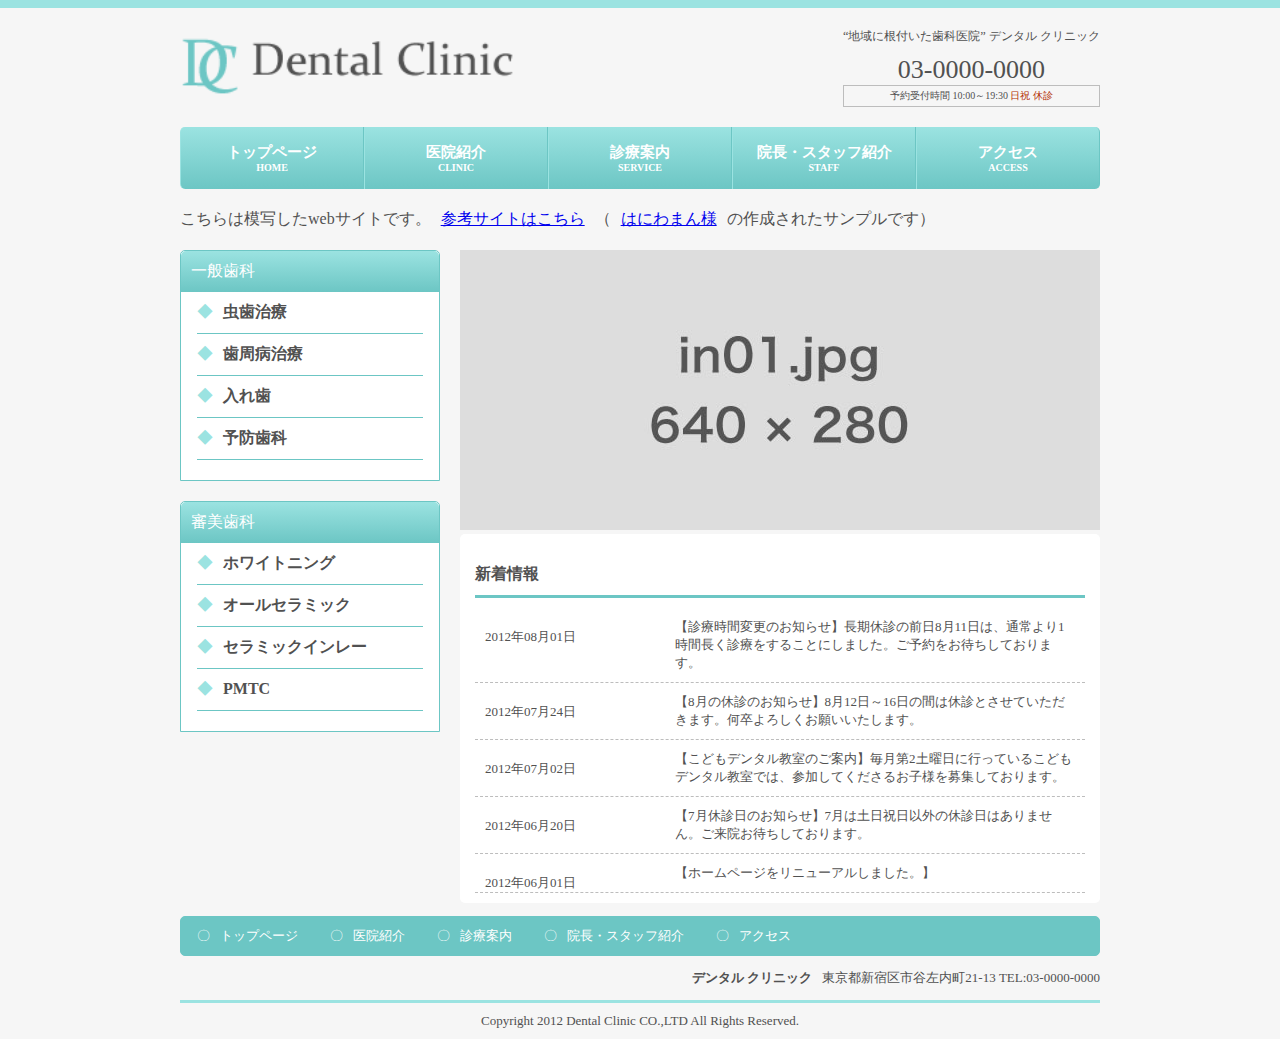
<file: index.html>
<!DOCTYPE html>
<html lang="ja">
  <head>
    <meta charset="utf-8" />
    <meta name="viewport" content="width=device-width,initial-scale=1">
    <title>Dental Clinc</title>
    <link rel="stylesheet" href="css/styles.css">
    <link href="https://use.fontawesome.com/releases/v5.6.1/css/all.css" rel="stylesheet">
  
  </head>
  <body>

  <div class="container">
    
    <header>
      <div id="header-top">

        <div class="header-left"> <a href="index.html"><img src= "img/siteTitle.png"></a></div>

        <div class= "header-right">
            <p class="sub-title">“地域に根付いた歯科医院” デンタル クリニック</p>
            <!-- FontAwesome -->
            <p class="tell">03-0000-0000</p>
            <p class="hours">予約受付時間 10:00～19:30 <span style="color: #b22c00;">日祝 休診<span></p>
        </div>

      </div>
  
      <div id ="main-menu-wrapper">
        <ul class="main-menu">
          <li>
            <a href="index.html">
            <p class="japanese">トップページ</p>
            <p class="english">HOME</p>
          </a>
          </li>
          <li>
            <a href="clinic.html">
            <p class="japanese">医院紹介</p>
            <p class="english">CLINIC</p>
          </a>
          </li>
          <li>
            <a href="service.html">
            <p class="japanese">診療案内</p>
            <p class="english">SERVICE</p>
          </a>
          </li>
          <li>
            <a href="staff.html">
            <p class="japanese">
              院長・スタッフ紹介</p>
            <p class="english">STAFF</p>
          </a>
          </li>
          <li>
            <a href="access.html">
            <p class="japanese">
              アクセス</p>
            <p class="english">ACCESS</p>
          </a>
          </li>
        </ul>
      </div> <!-- main-menu-wrapper -->
      
    </header>
        <div id="present-location">
          こちらは模写したwebサイトです。
          <a href="https://haniwaman.com/sample/part3/template_08/index.html">参考サイトはこちら</a>（<a href="https://haniwaman.com/">はにわまん様</a>
          の作成されたサンプルです）
        </div>


    <div id="container-main">

      <div id="sub-menu-wrapper">
        <div class="sub-menu-0">
          <p class="sub-menu-title">一般歯科</p>
          <ul>
            <li><a href="service.html#menu00">虫歯治療</a></li>
            <li><a href="service.html#menu01">歯周病治療</a></li>
            <li><a href="service.html#menu02">入れ歯</a></li>
            <li><a href="service.html#menu03">予防歯科</a></li>
          </ul>
        </div>
        <div class="sub-menu-1">
          <p class="sub-menu-title">審美歯科</p>
          <ul>
            <li><a href="service.html#menu04">ホワイトニング</a></li>
            <li><a href="service.html#menu05">オールセラミック</a></li>
            <li><a href="service.html#menu06">セラミックインレー</a></li>
            <li><a href="service.html#menu07">PMTC</a></li>
          </ul>
        </div>
      </div> <!-- sub-menu-wrapper -->
  
      <div id="main-contents-wrapper">

        <img src="img/in01.jpg">
        <div id ="main-contents">
              <section>
              <div class="inner">
                <h2>新着情報</h2>
                <div class="text-box">
                  <div class="news">
                    <p class="date">2012年08月01日</p>
                    <p class="news-text">【診療時間変更のお知らせ】長期休診の前日8月11日は、通常より1時間長く診療をすることにしました。ご予約をお待ちしております。</p>
                  </div><!-- news -->
                  <div class="news">
                    <p class="date">2012年07月24日</p>
                    <p class="news-text">【8月の休診のお知らせ】8月12日～16日の間は休診とさせていただきます。何卒よろしくお願いいたします。</p>
                  </div><!-- news -->
                  <div class="news">
                    <p class="date">2012年07月02日</p>
                    <p class="news-text">【こどもデンタル教室のご案内】毎月第2土曜日に行っているこどもデンタル教室では、参加してくださるお子様を募集しております。</p>
                  </div><!-- news -->
                  <div class="news">
                    <p class="date">2012年06月20日</p>
                    <p class="news-text">【7月休診日のお知らせ】7月は土日祝日以外の休診日はありません。ご来院お待ちしております。</p>
                  </div><!-- news -->
                  <div class="news">
                    <p class="date">2012年06月01日</p>
                    <p class="news-text">【ホームページをリニューアルしました。】</p>
                  </div><!-- news --> 
                </div> <!-- text-box -->
              </div>
            </section>
          
        </div>  <!-- main-contents -->
      </div> <!-- main-contents-wrapper -->
    </div>   <!-- container-main -->
    <footer>
      <ul id="footer-menu">
        <li><a href="index.html">トップページ</a></li>
        <li><a href="clinic.html">医院紹介</a></li>
        <li><a href="service.html">診療案内</a></li>
        <li><a href="staff.html">院長・スタッフ紹介</a></li>
        <li><a href="access.html">アクセス</a></li>
      </ul>
      <div class="footer-access">
        <p class="fa1"><strong>デンタル クリニック</strong></p>
        <p class="fa2">東京都新宿区市谷左内町21-13 TEL:03-0000-0000</p>
      </div>
    </footer>
    
    <p id="copy">Copyright 2012 Dental Clinic CO.,LTD All Rights Reserved.</p>
  </div><!-- container -->

</body>
</html>
</file>
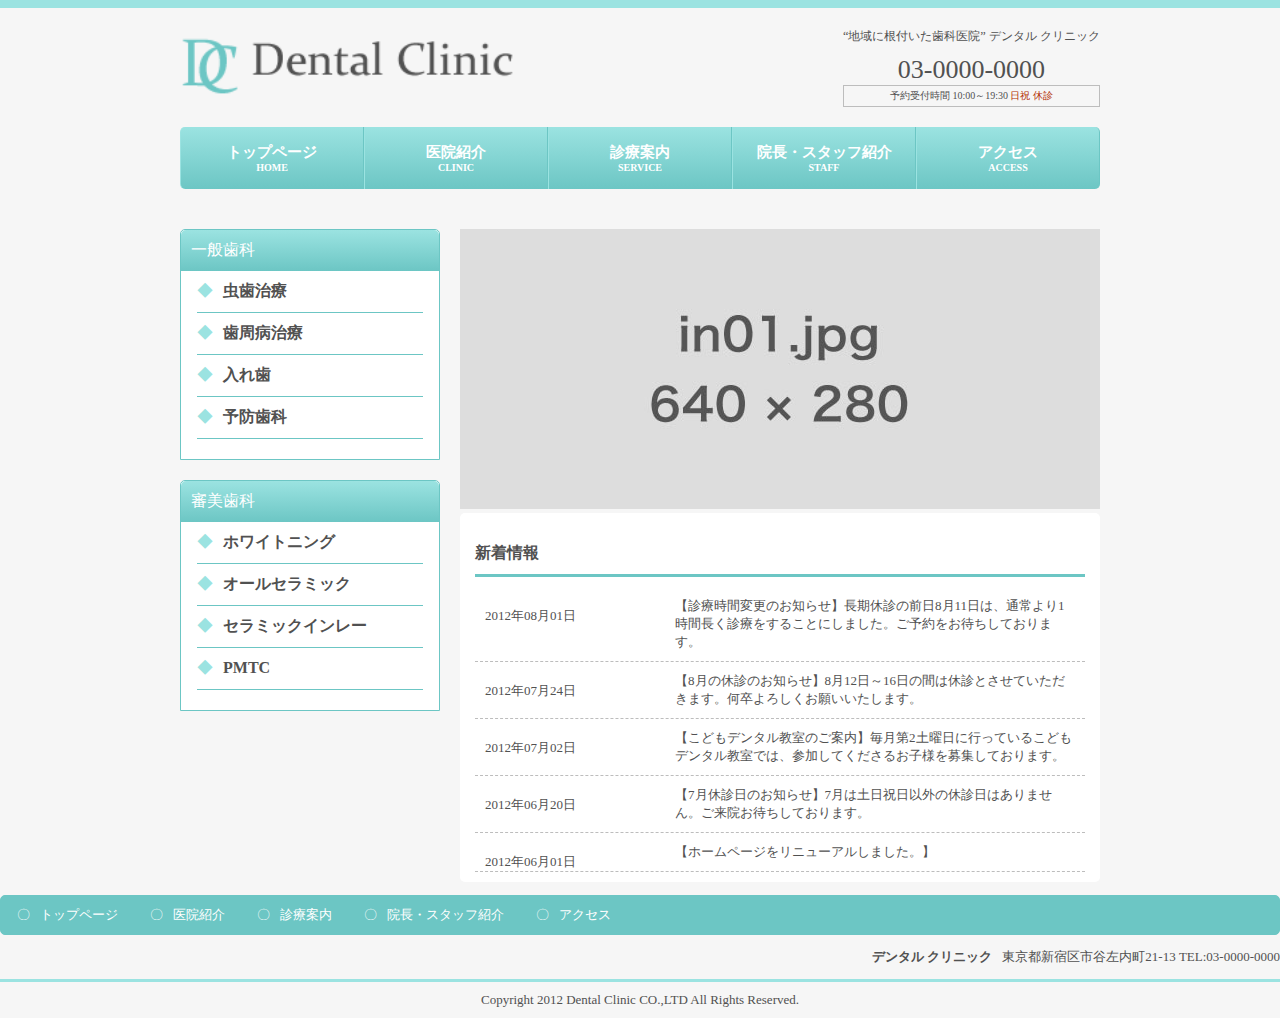
<file: public/index.html>
<!DOCTYPE html>
<html lang="ja">
  <head>
    <meta charset="utf-8" />
    <meta name="viewport" content="width=device-width,initial-scale=1">
    <title>Dental Clinc</title>
    <link rel="stylesheet" href="css/styles.css">
    <link href="https://use.fontawesome.com/releases/v5.6.1/css/all.css" rel="stylesheet">
  
  </head>
  <body>

  <div class="container">
    
    <header>
      <div id="header-top">

        <div class="header-left"> <a href="index.html"><img src= "img/siteTitle.png"></a></div>

        <div class= "header-right">
            <p class="sub-title">“地域に根付いた歯科医院” デンタル クリニック</p>
            <!-- FontAwesome -->
            <p class="tell">03-0000-0000</p>
            <p class="hours">予約受付時間 10:00～19:30 <span style="color: #b22c00;">日祝 休診<span></p>
        </div>

      </div>
  
      <div id ="main-menu-wrapper">
        <ul class="main-menu">
          <li>
            <a href="index.html">
            <p class="japanese">トップページ</p>
            <p class="english">HOME</p>
          </a>
          </li>
          <li>
            <a href="clinic.html">
            <p class="japanese">医院紹介</p>
            <p class="english">CLINIC</p>
          </a>
          </li>
          <li>
            <a href="service.html">
            <p class="japanese">診療案内</p>
            <p class="english">SERVICE</p>
          </a>
          </li>
          <li>
            <a href="staff.html">
            <p class="japanese">
              院長・スタッフ紹介</p>
            <p class="english">STAFF</p>
          </a>
          </li>
          <li>
            <a href="access.html">
            <p class="japanese">
              アクセス</p>
            <p class="english">ACCESS</p>
          </a>
          </li>
        </ul>
      </div> <!-- main-menu-wrapper -->
      
      <div id="present-location">
      </div>
    </header>


    <div id="container-main">

      <div id="sub-menu-wrapper">
        <div class="sub-menu-0">
          <p class="sub-menu-title">一般歯科</p>
          <ul>
            <li><a href="service.html#menu00">虫歯治療</a></li>
            <li><a href="service.html#menu01">歯周病治療</a></li>
            <li><a href="service.html#menu02">入れ歯</a></li>
            <li><a href="service.html#menu03">予防歯科</a></li>
          </ul>
        </div>
        <div class="sub-menu-1">
          <p class="sub-menu-title">審美歯科</p>
          <ul>
            <li><a href="service.html#menu04">ホワイトニング</a></li>
            <li><a href="service.html#menu05">オールセラミック</a></li>
            <li><a href="service.html#menu06">セラミックインレー</a></li>
            <li><a href="service.html#menu07">PMTC</a></li>
          </ul>
        </div>
      </div> <!-- sub-menu-wrapper -->
  
      <div id="main-contents-wrapper">

        <img src="img/in01.jpg">
        <div id ="main-contents">
              <section>
              <div class="inner">
                <h2>新着情報</h2>
                <div class="text-box">
                  <div class="news">
                    <p class="date">2012年08月01日</p>
                    <p class="news-text">【診療時間変更のお知らせ】長期休診の前日8月11日は、通常より1時間長く診療をすることにしました。ご予約をお待ちしております。</p>
                  </div><!-- news -->
                  <div class="news">
                    <p class="date">2012年07月24日</p>
                    <p class="news-text">【8月の休診のお知らせ】8月12日～16日の間は休診とさせていただきます。何卒よろしくお願いいたします。</p>
                  </div><!-- news -->
                  <div class="news">
                    <p class="date">2012年07月02日</p>
                    <p class="news-text">【こどもデンタル教室のご案内】毎月第2土曜日に行っているこどもデンタル教室では、参加してくださるお子様を募集しております。</p>
                  </div><!-- news -->
                  <div class="news">
                    <p class="date">2012年06月20日</p>
                    <p class="news-text">【7月休診日のお知らせ】7月は土日祝日以外の休診日はありません。ご来院お待ちしております。</p>
                  </div><!-- news -->
                  <div class="news">
                    <p class="date">2012年06月01日</p>
                    <p class="news-text">【ホームページをリニューアルしました。】</p>
                  </div><!-- news --> 
                </div> <!-- text-box -->
              </div>
            </section>
          
        </div>  <!-- main-contents -->
      </div> <!-- main-contents-wrapper -->
    </div>   <!-- container-main -->
  </div><!-- container -->
  <footer>
    <ul id="footer-menu">
      <li><a href="index.html">トップページ</a></li>
      <li><a href="clinic.html">医院紹介</a></li>
      <li><a href="service.html">診療案内</a></li>
      <li><a href="staff.html">院長・スタッフ紹介</a></li>
      <li><a href="access.html">アクセス</a></li>
    </ul>
    <div class="footer-access">
      <p class="fa1"><strong>デンタル クリニック</strong></p>
      <p class="fa2">東京都新宿区市谷左内町21-13 TEL:03-0000-0000</p>
    </div>
  </footer>
  
  <p id="copy">Copyright 2012 Dental Clinic CO.,LTD All Rights Reserved.</p>

</body>
</html>
</file>
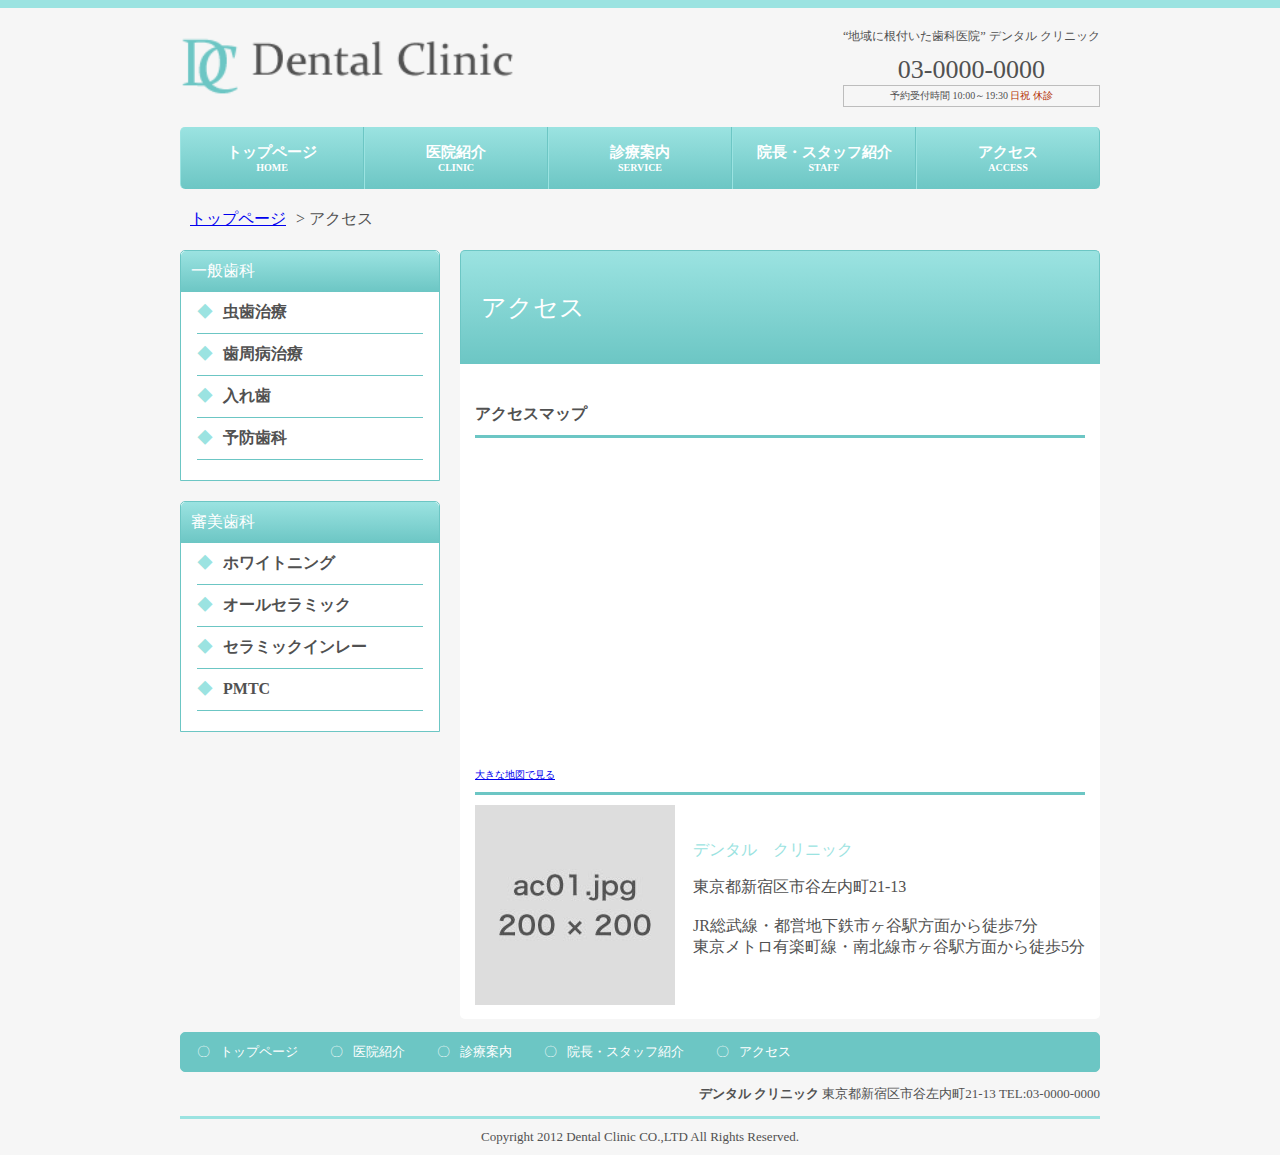
<file: access.html>
<!DOCTYPE html>
<html lang="ja">
<head>
  <meta charset="utf-8" />
  <meta name="viewport" content="width=device-width,initial-scale=1">
  <title>アクセス | Dental Clinc</title>
  <link rel="stylesheet" href="css/styles.css">
  <link href="https://use.fontawesome.com/releases/v5.6.1/css/all.css" rel="stylesheet">

</head>
<body>

  <div class="container">
    
    <header>
      <div id="header-top">

        <div class="header-left"> <a href="index.html"><img src= "img/siteTitle.png"></a></div>

        <div class= "header-right">
            <p class="sub-title">“地域に根付いた歯科医院” デンタル クリニック</p>
            <!-- FontAwesome -->
            <p class="tell">03-0000-0000</p>
            <p class="hours">予約受付時間 10:00～19:30 <span style="color: #b22c00;">日祝 休診<span></p>
        </div>

      </div>
  
      <div id ="main-menu-wrapper">
        <ul class="main-menu">
          <li>
            <a href="index.html">
            <p class="japanese">トップページ</p>
            <p class="english">HOME</p>
          </a>
          </li>
          <li>
            <a href="clinic.html">
            <p class="japanese">医院紹介</p>
            <p class="english">CLINIC</p>
          </a>
          </li>
          <li>
            <a href="service.html">
            <p class="japanese">診療案内</p>
            <p class="english">SERVICE</p>
          </a>
          </li>
          <li>
            <a href="staff.html">
            <p class="japanese">
              院長・スタッフ紹介</p>
            <p class="english">STAFF</p>
          </a>
          </li>
          <li>
            <a href="access.html">
            <p class="japanese">
              アクセス</p>
            <p class="english">ACCESS</p>
          </a>
          </li>
        </ul>
      </div> <!-- main-menu-wrapper -->
      
    </header>
    
    <div id="present-location">
      <a href="index.html">トップページ</a>
      <p>> アクセス</p>
    </div>

    <div id="container-main">

      <div id="sub-menu-wrapper">
        <div class="sub-menu-0">
          <p class="sub-menu-title">一般歯科</p>
          <ul>
            <li><a href="service.html#menu00">虫歯治療</a></li>
            <li><a href="service.html#menu01">歯周病治療</a></li>
            <li><a href="service.html#menu02">入れ歯</a></li>
            <li><a href="service.html#menu03">予防歯科</a></li>
          </ul>
        </div>
        <div class="sub-menu-1">
          <p class="sub-menu-title">審美歯科</p>
          <ul>
            <li><a href="service.html#menu04">ホワイトニング</a></li>
            <li><a href="service.html#menu05">オールセラミック</a></li>
            <li><a href="service.html#menu06">セラミックインレー</a></li>
            <li><a href="service.html#menu07">PMTC</a></li>
          </ul>
        </div>
      </div> <!-- sub-menu-wrapper -->
  
      <div id ="main-contents">
          <p id="section-head">アクセス</p>
          <div class="inner">

            <section class="access-map">
              <h2>アクセスマップ</h2>
              <iframe src="https://www.google.com/maps/embed?pb=!1m14!1m8!1m3!1d51845.33401050884!2d139.735622!3d35.693413!3m2!1i1024!2i768!4f13.1!3m3!1m2!1s0x0%3A0xe2cf28a621d24e9!2z5oqA6KGT6KmV6KuW56S-!5e0!3m2!1sja!2sjp!4v1589136867850!5m2!1sja!2sjp" width="400" height="300" frameborder="0" style="border:0;" allowfullscreen="" aria-hidden="false" tabindex="0"></iframe>
              <a href="https://goo.gl/maps/DYSq47b3mJ915e6F9"><span class="go-to-map"></span>大きな地図で見る</a>
            </section >
            <section class="location-info">
              <div><img src="img/ac01.jpg"></div>
              <div>
                <span class="colored-text">デンタル　クリニック</span>
               <p>
                 東京都新宿区市谷左内町21-13<br><br>
                 JR総武線・都営地下鉄市ヶ谷駅方面から徒歩7分<br>東京メトロ有楽町線・南北線市ヶ谷駅方面から徒歩5分
               </p>
              </div>
            </section>
          </div> <!-- inner -->
      </div>  <!-- main-contents -->
    </div>   <!-- container-main -->
    <footer>
      <ul id="footer-menu">
        <li><a href="#">トップページ</a></li>
        <li><a href="clinic.html">医院紹介</a></li>
        <li><a href="service.html">診療案内</a></li>
        <li><a href="staff.html">院長・スタッフ紹介</a></li>
        <li><a href="access.html">アクセス</a></li>
      </ul>
      <p><strong>デンタル クリニック</strong> 東京都新宿区市谷左内町21-13 TEL:03-0000-0000</p>
    </footer>
    
    <p id="copy">Copyright 2012 Dental Clinic CO.,LTD All Rights Reserved.</p>
</div>

</body>
</html>
</file>
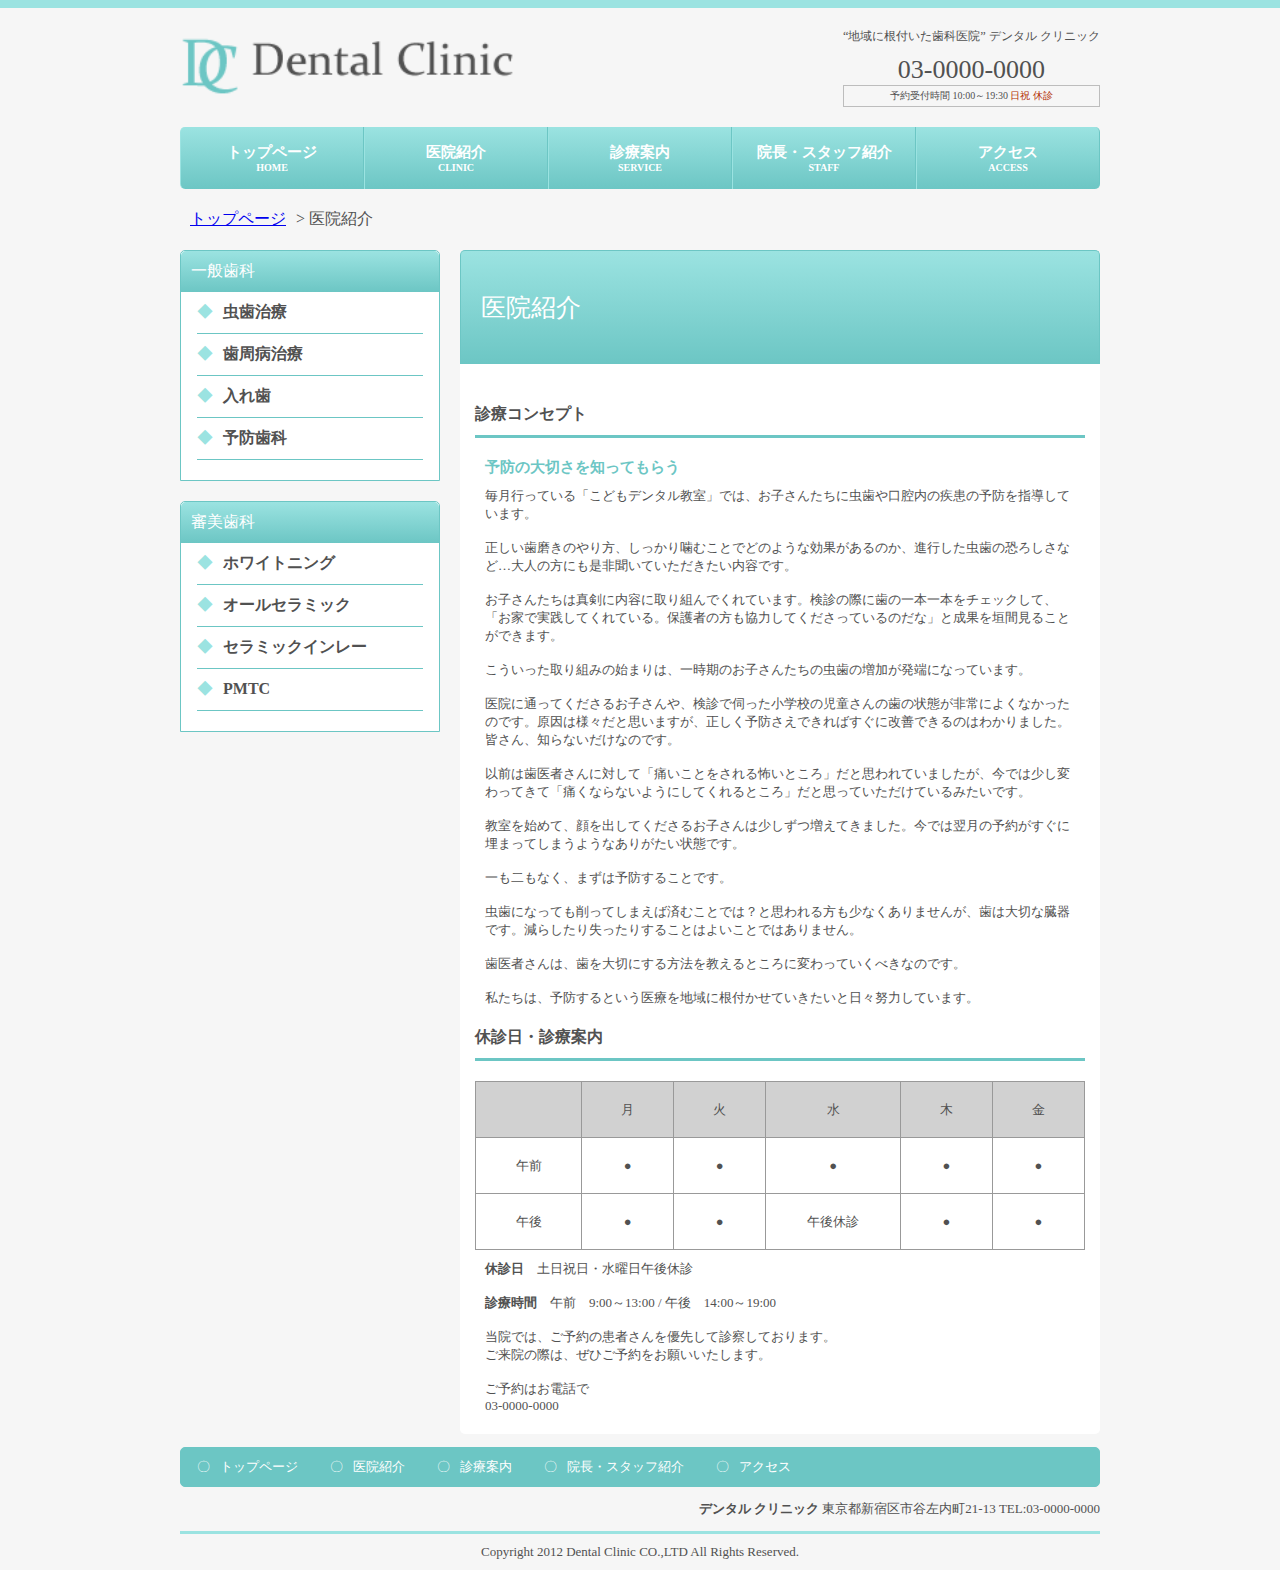
<file: clinic.html>
<!DOCTYPE html>
<html lang="ja">
<head>
  <meta charset="utf-8" />
  <meta name="viewport" content="width=device-width,initial-scale=1">
  <title>医院紹介 | Dental Clinc</title>
  <link rel="stylesheet" href="css/styles.css">
  <link href="https://use.fontawesome.com/releases/v5.6.1/css/all.css" rel="stylesheet">

</head>
<body>

  <div class="container">
    
    <header>
      <div id="header-top">

        <div class="header-left"> <a href="index.html"><img src= "img/siteTitle.png"></a></div>

        <div class= "header-right">
            <p class="sub-title">“地域に根付いた歯科医院” デンタル クリニック</p>
            <!-- FontAwesome -->
            <p class="tell">03-0000-0000</p>
            <p class="hours">予約受付時間 10:00～19:30 <span style="color: #b22c00;">日祝 休診<span></p>
        </div>

      </div>


  
      <div id ="main-menu-wrapper">
        <ul class="main-menu">
          <li>
            <a href="index.html">
            <p class="japanese">トップページ</p>
            <p class="english">HOME</p>
          </a>
          </li>
          <li>
            <a href="clinic.html">
            <p class="japanese">医院紹介</p>
            <p class="english">CLINIC</p>
          </a>
          </li>
          <li>
            <a href="service.html">
            <p class="japanese">診療案内</p>
            <p class="english">SERVICE</p>
          </a>
          </li>
          <li>
            <a href="staff.html">
            <p class="japanese">
              院長・スタッフ紹介</p>
            <p class="english">STAFF</p>
          </a>
          </li>
          <li>
            <a href="access.html">
            <p class="japanese">
              アクセス</p>
            <p class="english">ACCESS</p>
          </a>
          </li>
        </ul>
      </div> <!-- main-menu-wrapper -->
      
    </header>
    
    <div id="present-location">
      <a href="index.html">トップページ</a>
      <p>> 医院紹介</p>
    </div>

    <div id="container-main">

      <div id="sub-menu-wrapper">
        <div class="sub-menu-0">
          <p class="sub-menu-title">一般歯科</p>
          <ul>
            <li><a href="service.html#menu00">虫歯治療</a></li>
            <li><a href="service.html#menu01">歯周病治療</a></li>
            <li><a href="service.html#menu02">入れ歯</a></li>
            <li><a href="service.html#menu03">予防歯科</a></li>
          </ul>
        </div>
        <div class="sub-menu-1">
          <p class="sub-menu-title">審美歯科</p>
          <ul>
            <li><a href="service.html#menu04">ホワイトニング</a></li>
            <li><a href="service.html#menu05">オールセラミック</a></li>
            <li><a href="service.html#menu06">セラミックインレー</a></li>
            <li><a href="service.html#menu07">PMTC</a></li>
          </ul>
        </div>
      </div> <!-- sub-menu-wrapper -->
  
      <div id ="main-contents">
          <p id="section-head">医院紹介</p>
          <div class="inner">

            <section>
                <h2>診療コンセプト</h2>
                <div class="text-box">
    
                  <p class="h3">予防の大切さを知ってもらう</p>
                  <p>毎月行っている「こどもデンタル教室」では、お子さんたちに虫歯や口腔内の疾患の予防を指導しています。<br><br>
        
                    正しい歯磨きのやり方、しっかり噛むことでどのような効果があるのか、進行した虫歯の恐ろしさなど…大人の方にも是非聞いていただきたい内容です。<br><br>
                    
                    お子さんたちは真剣に内容に取り組んでくれています。検診の際に歯の一本一本をチェックして、「お家で実践してくれている。保護者の方も協力してくださっているのだな」と成果を垣間見ることができます。<br><br>
                    
                    こういった取り組みの始まりは、一時期のお子さんたちの虫歯の増加が発端になっています。<br><br>
                    
                    医院に通ってくださるお子さんや、検診で伺った小学校の児童さんの歯の状態が非常によくなかったのです。原因は様々だと思いますが、正しく予防さえできればすぐに改善できるのはわかりました。皆さん、知らないだけなのです。<br><br>
                    
                    以前は歯医者さんに対して「痛いことをされる怖いところ」だと思われていましたが、今では少し変わってきて「痛くならないようにしてくれるところ」だと思っていただけているみたいです。<br><br>
                    
                    教室を始めて、顔を出してくださるお子さんは少しずつ増えてきました。今では翌月の予約がすぐに埋まってしまうようなありがたい状態です。<br><br>
                    
                    一も二もなく、まずは予防することです。<br><br>
                    
                    虫歯になっても削ってしまえば済むことでは？と思われる方も少なくありませんが、歯は大切な臓器です。減らしたり失ったりすることはよいことではありません。<br><br>
                    
                    歯医者さんは、歯を大切にする方法を教えるところに変わっていくべきなのです。<br><br>
                    
                    私たちは、予防するという医療を地域に根付かせていきたいと日々努力しています。</p>
                </div> <!-- text-box -->
              </section>

            <section>
              <h2>休診日・診療案内</h2>
              <table>
                <tr class="tr-0">
                  <th class="th-0"><br></th><th>月</th><th>火</th><th>水</th><th>木</th><th>金</th>
                </tr>
                <tr class="tr-1">
                  <th>午前</th><th>●</th><th>●</th><th>●</th><th>●</th><th>●</th>
                </tr>
                <tr class="tr-2">
                  <th>午後</th><th>●</th><th>●</th><th>午後休診</th><th>●</th><th>●</th>
                </tr>
              </table>
              <div class="text-box">
                <p>
                  <strong>休診日</strong>　土日祝日・水曜日午後休診<br><br>
      
                  <strong>診療時間</strong>　午前　9:00～13:00 / 午後　14:00～19:00<br><br>
                  
                  当院では、ご予約の患者さんを優先して診察しております。<br>
                  ご来院の際は、ぜひご予約をお願いいたします。<br><br>
                  
                  ご予約はお電話で<br>
                  03-0000-0000
                </p>
            </div>
          </section>
          </div><!-- inner -->
        
      </div>  <!-- main-contents -->
    </div>   <!-- container-main -->
    <footer>
      <ul id="footer-menu">
        <li><a href="#">トップページ</a></li>
        <li><a href="clinic.html">医院紹介</a></li>
        <li><a href="service.html">診療案内</a></li>
        <li><a href="staff.html">院長・スタッフ紹介</a></li>
        <li><a href="access.html">アクセス</a></li>
      </ul>
      <p><strong>デンタル クリニック</strong> 東京都新宿区市谷左内町21-13 TEL:03-0000-0000</p>
    </footer>
    
    <p id="copy">Copyright 2012 Dental Clinic CO.,LTD All Rights Reserved.</p>
</div>

</body>
</html>
</file>
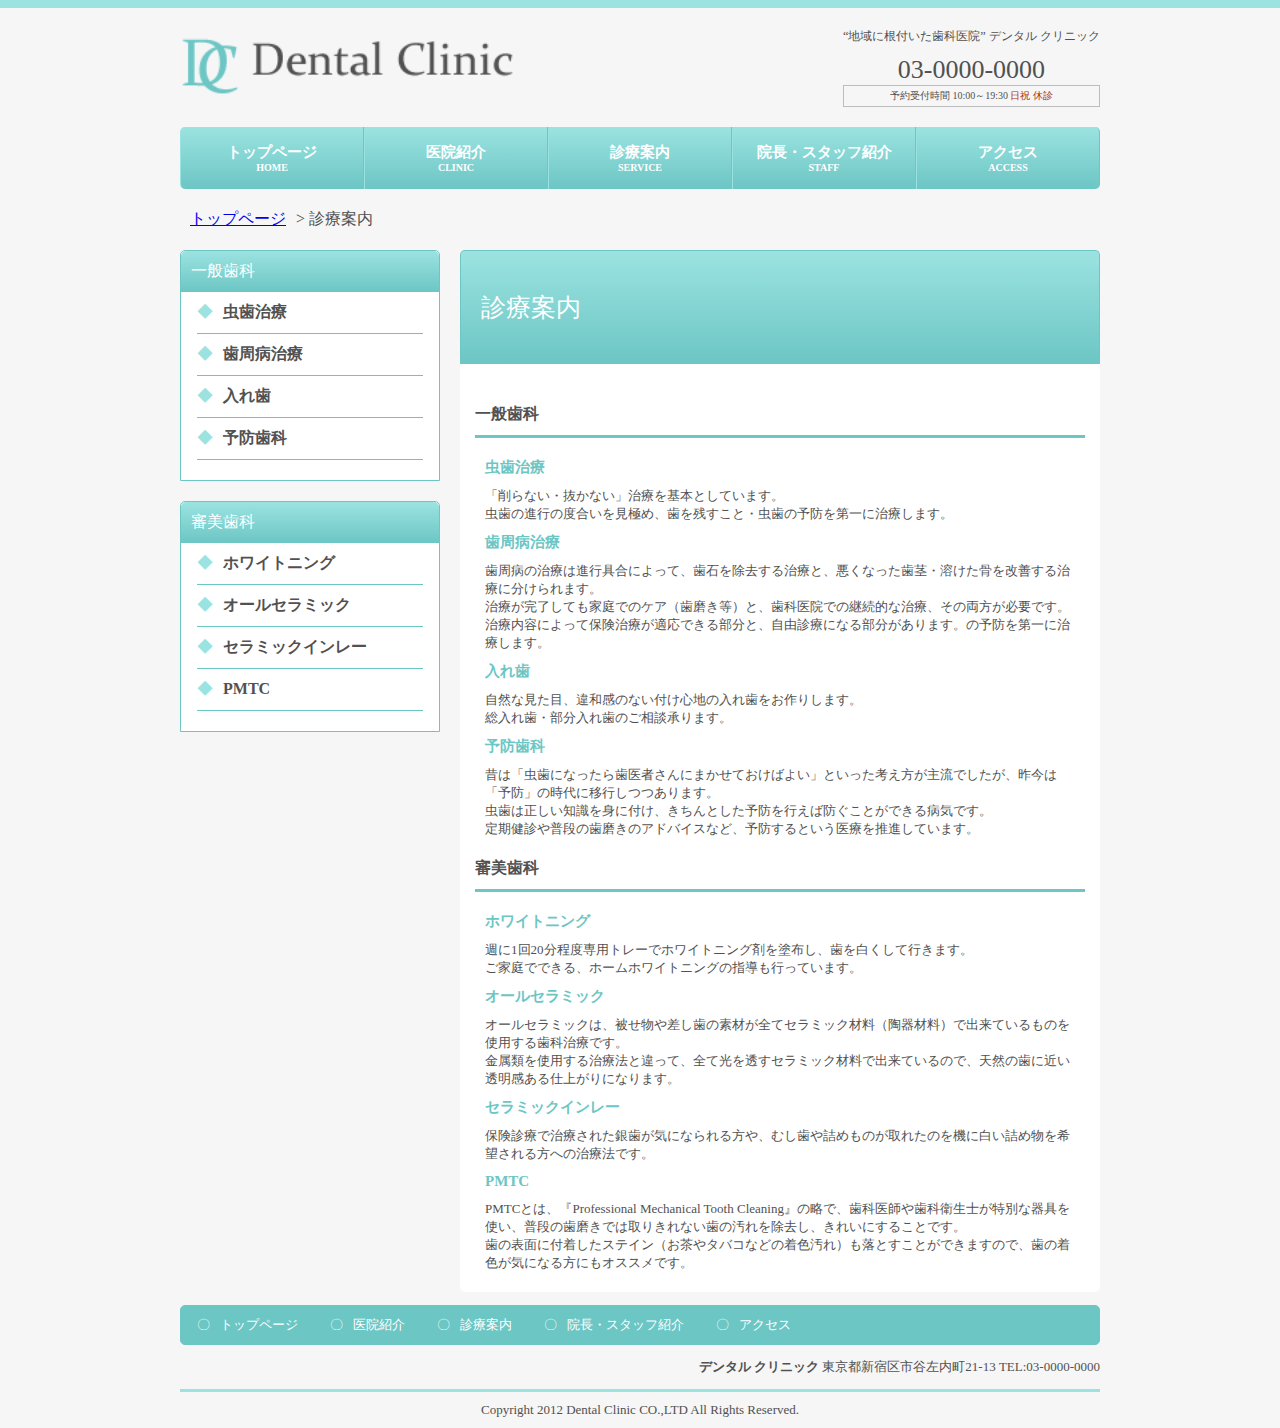
<file: service.html>
<!DOCTYPE html>
<html lang="ja">
<head>
  <meta charset="utf-8" />
  <meta name="viewport" content="width=device-width,initial-scale=1">
  <title>診療案内 | Dental Clinc</title>
  <link rel="stylesheet" href="css/styles.css">
  <link href="https://use.fontawesome.com/releases/v5.6.1/css/all.css" rel="stylesheet">

</head>
<body>

  <div class="container">
    
    <header>
      <div id="header-top">

        <div class="header-left"> <a href="index.html"><img src= "img/siteTitle.png"></a></div>

        <div class= "header-right">
            <p class="sub-title">“地域に根付いた歯科医院” デンタル クリニック</p>
            <!-- FontAwesome -->
            <p class="tell">03-0000-0000</p>
            <p class="hours">予約受付時間 10:00～19:30 <span style="color: #b22c00;">日祝 休診<span></p>
        </div>

      </div>

      <div id ="main-menu-wrapper">
        <ul class="main-menu">
          <li>
            <a href="index.html">
            <p class="japanese">トップページ</p>
            <p class="english">HOME</p>
          </a>
          </li>
          <li>
            <a href="clinic.html">
            <p class="japanese">医院紹介</p>
            <p class="english">CLINIC</p>
          </a>
          </li>
          <li>
            <a href="service.html">
            <p class="japanese">診療案内</p>
            <p class="english">SERVICE</p>
          </a>
          </li>
          <li>
            <a href="staff.html">
            <p class="japanese">
              院長・スタッフ紹介</p>
            <p class="english">STAFF</p>
          </a>
          </li>
          <li>
            <a href="access.html">
            <p class="japanese">
              アクセス</p>
            <p class="english">ACCESS</p>
          </a>
          </li>
        </ul>
      </div> <!-- main-menu-wrapper -->
      
    </header>
    
    <div id="present-location">
      <a href="index.html">トップページ</a>
      <p>> 診療案内</p>
    </div>

    <div id="container-main">

      <div id="sub-menu-wrapper">
        <div class="sub-menu-0">
          <p class="sub-menu-title">一般歯科</p>
          <ul>
            <li><a href="service.html#menu00">虫歯治療</a></li>
            <li><a href="service.html#menu01">歯周病治療</a></li>
            <li><a href="service.html#menu02">入れ歯</a></li>
            <li><a href="service.html#menu03">予防歯科</a></li>
          </ul>
        </div>
        <div class="sub-menu-1">
          <p class="sub-menu-title">審美歯科</p>
          <ul>
            <li><a href="service.html#menu04">ホワイトニング</a></li>
            <li><a href="service.html#menu05">オールセラミック</a></li>
            <li><a href="service.html#menu06">セラミックインレー</a></li>
            <li><a href="service.html#menu07">PMTC</a></li>
          </ul>
        </div>
      </div> <!-- sub-menu-wrapper -->
  
      <div id ="main-contents">
          <p id="section-head">診療案内</p>
          <div class="inner">

            <section>
              <h2>一般歯科</h2>
              <div class="text-box">
                <p id="menu00"class="h3">虫歯治療</p>
                <p>「削らない・抜かない」治療を基本としています。<br>虫歯の進行の度合いを見極め、歯を残すこと・虫歯の予防を第一に治療します。
                </p>
  
                <p id="menu01" class="h3">歯周病治療</p>
                <p>歯周病の治療は進行具合によって、歯石を除去する治療と、悪くなった歯茎・溶けた骨を改善する治療に分けられます。<br>
                治療が完了しても家庭でのケア（歯磨き等）と、歯科医院での継続的な治療、その両方が必要です。<br>
                治療内容によって保険治療が適応できる部分と、自由診療になる部分があります。の予防を第一に治療します。
                </p>
  
                <p id="menu02" class="h3">入れ歯</p>
                <p>自然な見た目、違和感のない付け心地の入れ歯をお作りします。<br>
                総入れ歯・部分入れ歯のご相談承ります。
                </p>
  
                <p id="menu03" class="h3">
                  予防歯科</p>
                <p>昔は「虫歯になったら歯医者さんにまかせておけばよい」といった考え方が主流でしたが、昨今は「予防」の時代に移行しつつあります。<br>
                虫歯は正しい知識を身に付け、きちんとした予防を行えば防ぐことができる病気です。<br>
                定期健診や普段の歯磨きのアドバイスなど、予防するという医療を推進しています。
                </p>
              </div> <!-- text-box -->
          
              <h2>審美歯科</h2>
              <div class="text-box">
                <p id="menu04" class="h3">ホワイトニング</p>
                <p>
                  週に1回20分程度専用トレーでホワイトニング剤を塗布し、歯を白くして行きます。<br>
                  ご家庭でできる、ホームホワイトニングの指導も行っています。
                </p>
  
                <p id="menu05" class="h3">オールセラミック</p>
                <p>オールセラミックは、被せ物や差し歯の素材が全てセラミック材料（陶器材料）で出来ているものを使用する歯科治療です。<br>
                金属類を使用する治療法と違って、全て光を透すセラミック材料で出来ているので、天然の歯に近い透明感ある仕上がりになります。
                </p>
  
                <p id="menu06" class="h3">セラミックインレー</p>
                <p>保険診療で治療された銀歯が気になられる方や、むし歯や詰めものが取れたのを機に白い詰め物を希望される方への治療法です。
                </p>
  
                <p id="menu07" class="h3">PMTC</p>
                <p>PMTCとは、『Professional Mechanical Tooth Cleaning』の略で、歯科医師や歯科衛生士が特別な器具を使い、普段の歯磨きでは取りきれない歯の汚れを除去し、きれいにすることです。<br>
                歯の表面に付着したステイン（お茶やタバコなどの着色汚れ）も落とすことができますので、歯の着色が気になる方にもオススメです。
                </p>
              </div> <!-- text-box -->
            </section>
          </div> <!-- inner -->
      </div>  <!-- main-contents -->
    </div>   <!-- container-main -->
    <footer>
      <ul id="footer-menu">
        <li><a href="#">トップページ</a></li>
        <li><a href="clinic.html">医院紹介</a></li>
        <li><a href="service.html">診療案内</a></li>
        <li><a href="staff.html">院長・スタッフ紹介</a></li>
        <li><a href="access.html">アクセス</a></li>
      </ul>
      <p><strong>デンタル クリニック</strong> 東京都新宿区市谷左内町21-13 TEL:03-0000-0000</p>
    </footer>
    
    <p id="copy">Copyright 2012 Dental Clinic CO.,LTD All Rights Reserved.</p>
</div>

</body>
</html>
</file>
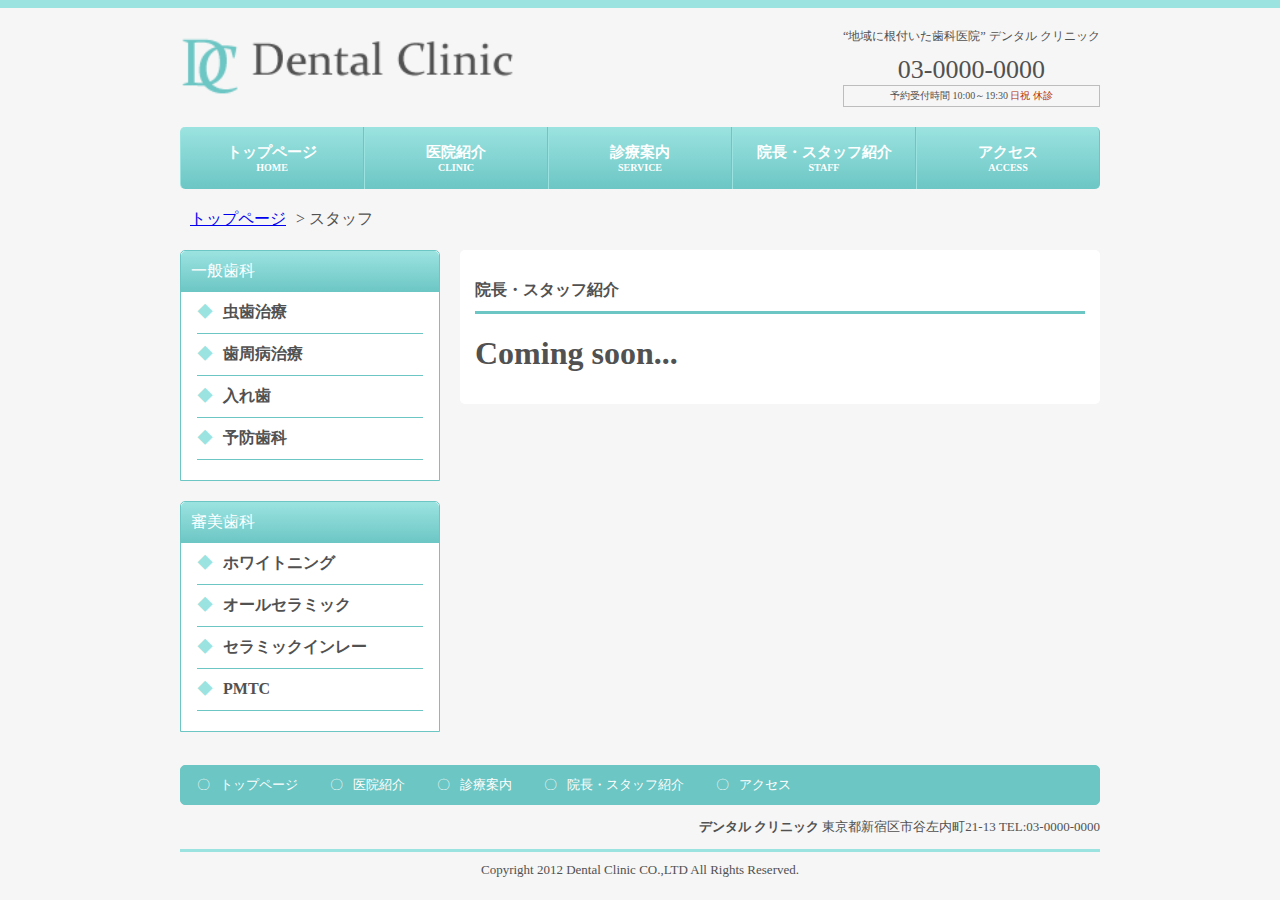
<file: staff.html>
<!DOCTYPE html>
<html lang="ja">
  <head>
    <meta charset="utf-8" />
    <meta name="viewport" content="width=device-width,initial-scale=1">
    <title>院長・スタッフ紹介 | Dental Clinc</title>
    <link rel="stylesheet" href="css/styles.css">
    <link href="https://use.fontawesome.com/releases/v5.6.1/css/all.css" rel="stylesheet">
  
  </head>
  <body>

  <div class="container">
    
    <header>
      <div id="header-top">

        <div class="header-left"> <a href="index.html"><img src= "img/siteTitle.png"></a></div>

        <div class= "header-right">
            <p class="sub-title">“地域に根付いた歯科医院” デンタル クリニック</p>
            <!-- FontAwesome -->
            <p class="tell">03-0000-0000</p>
            <p class="hours">予約受付時間 10:00～19:30 <span style="color: #b22c00;">日祝 休診<span></p>
        </div>

      </div>


  
      <div id ="main-menu-wrapper">
        <ul class="main-menu">
          <li>
            <a href="index.html">
            <p class="japanese">トップページ</p>
            <p class="english">HOME</p>
          </a>
          </li>
          <li>
            <a href="clinic.html">
            <p class="japanese">医院紹介</p>
            <p class="english">CLINIC</p>
          </a>
          </li>
          <li>
            <a href="service.html">
            <p class="japanese">診療案内</p>
            <p class="english">SERVICE</p>
          </a>
          </li>
          <li>
            <a href="staff.html">
            <p class="japanese">
              院長・スタッフ紹介</p>
            <p class="english">STAFF</p>
          </a>
          </li>
          <li>
            <a href="access.html">
            <p class="japanese">
              アクセス</p>
            <p class="english">ACCESS</p>
          </a>
          </li>
        </ul>
      </div> <!-- main-menu-wrapper -->
    </header>
    
    <div id="present-location">
      <a href="index.html">トップページ</a>
      <p>> スタッフ</p>
    </div>


    <div id="container-main">

      <div id="sub-menu-wrapper">
        <div class="sub-menu-0">
          <p class="sub-menu-title">一般歯科</p>
          <ul>
            <li><a href="service.html#menu00">虫歯治療</a></li>
            <li><a href="service.html#menu01">歯周病治療</a></li>
            <li><a href="service.html#menu02">入れ歯</a></li>
            <li><a href="service.html#menu03">予防歯科</a></li>
          </ul>
        </div>
        <div class="sub-menu-1">
          <p class="sub-menu-title">審美歯科</p>
          <ul>
            <li><a href="service.html#menu04">ホワイトニング</a></li>
            <li><a href="service.html#menu05">オールセラミック</a></li>
            <li><a href="service.html#menu06">セラミックインレー</a></li>
            <li><a href="service.html#menu07">PMTC</a></li>
          </ul>
        </div>
      </div> <!-- sub-menu-wrapper -->
  
      <div id="main-contents-wrapper">

        <div id ="main-contents">
              <section>
              <div class="inner">
                <h2>院長・スタッフ紹介</h2>
                <div class="text-box">
                  <h1>Coming soon...</h1>
                </div> <!-- text-box -->
              </div><!-- inner -->
            </section>
          
        </div>  <!-- main-contents -->
      </div> <!-- main-contents-wrapper -->
    </div>   <!-- container-main -->
    <footer>
      <ul id="footer-menu">
        <li><a href="#">トップページ</a></li>
        <li><a href="clinic.html">医院紹介</a></li>
        <li><a href="service.html">診療案内</a></li>
        <li><a href="staff.html">院長・スタッフ紹介</a></li>
        <li><a href="access.html">アクセス</a></li>
      </ul>
      <p><strong>デンタル クリニック</strong> 東京都新宿区市谷左内町21-13 TEL:03-0000-0000</p>
    </footer>
    
    <p id="copy">Copyright 2012 Dental Clinic CO.,LTD All Rights Reserved.</p>
</div>

</body>
</html>
</file>
<file: css/styles.css>
@charset "UTF-8";
body {
  font-style: Verdana, Arial, Helvetica, meirio, メイリオ, "Hiragino Maru Gothic Pro", "ヒラギノ丸ゴ Pro W4", Osaka, "ＭＳ Ｐゴシック", sans-serif;
  color: #515151;
  border-top: 8px solid #9be3e1;
  background-color: #f6f6f6;
  margin: 0;
}

body li {
  list-style: none;
}

body li a {
  text-decoration: none;
}

body .container {
  margin: 0 auto;
  width: 920px;
}

body .container #present-location {
  display: -webkit-box;
  display: -ms-flexbox;
  display: flex;
  -webkit-box-orient: horizontal;
  -webkit-box-direction: normal;
      -ms-flex-direction: row;
          flex-direction: row;
  -webkit-box-pack: start;
      -ms-flex-pack: start;
          justify-content: flex-start;
  margin-bottom: 20px;
}

body .container #present-location a {
  padding-left: 10px;
  padding-right: 10px;
}

body .container #present-location p {
  margin: 0;
}

body h2 {
  border-bottom: #6cc6c4 solid 3px;
  font-size: 16px;
  margin: 20px 0;
  padding-top: 0;
  padding-bottom: 10px;
}

header {
  display: -webkit-box;
  display: -ms-flexbox;
  display: flex;
  -webkit-box-orient: vertical;
  -webkit-box-direction: normal;
      -ms-flex-direction: column;
          flex-direction: column;
  width: 920px;
  margin: 0 0 20px 0;
  padding: 0;
}

header #header-top {
  display: -webkit-box;
  display: -ms-flexbox;
  display: flex;
  -webkit-box-pack: justify;
      -ms-flex-pack: justify;
          justify-content: space-between;
  -webkit-box-align: center;
      -ms-flex-align: center;
          align-items: center;
  width: 100%;
  margin: 10px 0;
}

header #header-top .header-left {
  vertical-align: bottom;
}

header #header-top .header-left a,
header #header-top .header-left img {
  width: auto;
  height: 60px;
}

header #header-top .header-right {
  text-align: center;
  vertical-align: bottom;
  margin: 10px 0;
}

header #header-top .header-right .sub-title {
  font-size: 77%;
  margin: 0;
  padding: 0;
}

header #header-top .header-right .tell {
  font-size: 26px;
  margin: 10px 0 0 0;
  padding: 0;
}

header #header-top .header-right .hours {
  font-size: 10px;
  border: #bdbdbd solid 1px;
  margin: 0;
  padding: 3px 0;
}

header .main-menu {
  display: -webkit-box;
  display: -ms-flexbox;
  display: flex;
  -webkit-box-pack: start;
      -ms-flex-pack: start;
          justify-content: flex-start;
  -webkit-box-align: center;
      -ms-flex-align: center;
          align-items: center;
  height: 62px;
  margin: 0;
  padding: 0;
  border-radius: 5px;
}

header .main-menu a {
  width: 100%;
  padding: 13px 0;
}

header .main-menu li {
  display: -webkit-box;
  display: -ms-flexbox;
  display: flex;
  -webkit-box-pack: center;
      -ms-flex-pack: center;
          justify-content: center;
  -webkit-box-align: center;
      -ms-flex-align: center;
          align-items: center;
  font-weight: bold;
  text-align: center;
  width: 190px;
  height: 62px;
  padding: 20px auto;
  background: -webkit-gradient(linear, left top, left bottom, from(#9be3e1), to(#6cc6c4));
  background: linear-gradient(#9be3e1, #6cc6c4);
  border-left: 1px solid #9be3e1;
  border-right: 1px solid #6cc6c4;
}

header .main-menu li:hover {
  background: -webkit-gradient(linear, left top, left bottom, from(#6cc6c4), to(#9be3e1));
  background: linear-gradient(#6cc6c4, #9be3e1);
}

header .main-menu li .japanese {
  font-size: 15px;
  margin: 0;
}

header .main-menu li .english {
  font-size: 10px;
  margin: 0;
}

header .main-menu li:first-child {
  border-radius: 5px 0 0 5px;
}

header .main-menu li:last-child {
  border-radius: 0 5px 5px 0;
}

header .main-menu a {
  color: white;
}

header #present-location {
  font-size: 10px;
  display: -webkit-box;
  display: -ms-flexbox;
  display: flex;
  -webkit-box-pack: row;
      -ms-flex-pack: row;
          justify-content: row;
  -webkit-box-align: center;
      -ms-flex-align: center;
          align-items: center;
  padding-left: 5px;
}

header #present-location p {
  padding-left: 5px;
}

#container-main {
  display: -webkit-box;
  display: -ms-flexbox;
  display: flex;
  -webkit-box-orient: horizontal;
  -webkit-box-direction: normal;
      -ms-flex-direction: row;
          flex-direction: row;
  -webkit-box-pack: justify;
      -ms-flex-pack: justify;
          justify-content: space-between;
}

#container-main .sub-menu-title,
#container-main #section-head {
  color: white;
  background: -webkit-gradient(linear, left top, left bottom, from(#9be3e1), to(#6cc6c4));
  background: linear-gradient(#9be3e1, #6cc6c4);
  margin: 0;
}

#container-main #sub-menu-wrapper {
  margin-right: 20px;
  width: 260px;
}

#container-main #sub-menu-wrapper .sub-menu-0,
#container-main #sub-menu-wrapper .sub-menu-1 {
  display: -webkit-box;
  display: -ms-flexbox;
  display: flex;
  -webkit-box-orient: vertical;
  -webkit-box-direction: normal;
      -ms-flex-direction: column;
          flex-direction: column;
  margin-bottom: 20px;
  border: #6cc6c4 solid 1px;
  border-radius: 5px 5px 0 0;
  background-color: white;
}

#container-main #sub-menu-wrapper .sub-menu-0 .sub-menu-title,
#container-main #sub-menu-wrapper .sub-menu-1 .sub-menu-title {
  padding: 10px;
  border-radius: 5px 5px 0 0;
}

#container-main #sub-menu-wrapper .sub-menu-0 ul,
#container-main #sub-menu-wrapper .sub-menu-1 ul {
  display: -webkit-box;
  display: -ms-flexbox;
  display: flex;
  -webkit-box-orient: vertical;
  -webkit-box-direction: normal;
      -ms-flex-direction: column;
          flex-direction: column;
  -ms-flex-line-pack: justify;
      align-content: space-between;
  height: auto;
  margin: 0 16px;
  padding: 0 0 20px 0;
}

#container-main #sub-menu-wrapper .sub-menu-0 ul li,
#container-main #sub-menu-wrapper .sub-menu-1 ul li {
  padding: 10px 0;
  border-bottom: #6cc6c4 solid 1px;
}

#container-main #sub-menu-wrapper .sub-menu-0 ul li a,
#container-main #sub-menu-wrapper .sub-menu-1 ul li a {
  color: #515151;
  font-weight: bold;
}

#container-main #sub-menu-wrapper .sub-menu-0 ul li::before,
#container-main #sub-menu-wrapper .sub-menu-1 ul li::before {
  content: "◆";
  color: #9be3e1;
  margin-right: 10px;
}

#container-main #sub-menu-wrapper .sub-menu-0 a:hover {
  color: #9be3e1;
}

#container-main #sub-menu-wrapper .sub-menu-1 a:hover {
  color: #aec24c;
}

#container-main #main-contents {
  width: 640px;
  background-color: white;
  border-radius: 5px;
  margin-right: 0;
}

#container-main #main-contents #main-contents-wrapper {
  padding-bottom: 10px;
  margin-bottom: 10px;
}

#container-main #main-contents #main-contents-wrapper img {
  margin-bottom: 5px;
}

#container-main #main-contents #section-head {
  font-size: 25px;
  border-top: #6cc6c4 solid 1px;
  border-right: #6cc6c4 solid 1px;
  border-left: #6cc6c4 solid 1px;
  border-radius: 5px 5px 0 0;
  padding: 40px 20px;
  margin-bottom: 10px;
}

#container-main #main-contents .inner {
  padding: 10px 0;
}

#container-main #main-contents section {
  margin: 0px 15px;
}

#container-main #main-contents section .text-box .news {
  border-bottom: dashed 1px #bdbdbd;
}

#container-main #main-contents section .text-box .news .date {
  float: left;
}

#container-main #main-contents section .text-box .news .news-text {
  font-size: 13px;
  margin-left: 200px;
}

#container-main #main-contents section .text-box h4,
#container-main #main-contents section .text-box p {
  font-size: 13px;
  margin: 10px 10px;
}

#container-main #main-contents section .text-box .h3 {
  color: #6cc6c4;
  font-size: 15px;
  font-weight: bold;
}

#container-main #main-contents section table {
  border-collapse: collapse;
  width: 100%;
}

#container-main #main-contents section table .tr-0 {
  background-color: #d1d1d1;
  font-weight: bold;
}

#container-main #main-contents section table th {
  width: auto;
  height: 45px;
  font-size: 13px;
  font-weight: normal;
  padding: 5px 35px;
  margin: 0;
  border: 1px solid #999;
}

.access-map {
  display: -webkit-box;
  display: -ms-flexbox;
  display: flex;
  -webkit-box-orient: vertical;
  -webkit-box-direction: normal;
      -ms-flex-direction: column;
          flex-direction: column;
  padding-bottom: 10px;
}

.access-map a {
  font-size: 10px;
  padding-top: 10px;
}

.location-info {
  display: -webkit-box;
  display: -ms-flexbox;
  display: flex;
  -webkit-box-orient: horizontal;
  -webkit-box-direction: normal;
      -ms-flex-direction: row;
          flex-direction: row;
  -webkit-box-pack: justify;
      -ms-flex-pack: justify;
          justify-content: space-between;
  -webkit-box-align: center;
      -ms-flex-align: center;
          align-items: center;
  border-top: #6cc6c4 3px solid;
  padding-top: 10px;
}

.location-info .colored-text {
  color: #9be3e1;
}

footer {
  display: -webkit-box;
  display: -ms-flexbox;
  display: flex;
  -webkit-box-orient: vertical;
  -webkit-box-direction: normal;
      -ms-flex-direction: column;
          flex-direction: column;
  margin: 0 auto;
}

footer #footer-menu {
  display: -webkit-box;
  display: -ms-flexbox;
  display: flex;
  -webkit-box-pack: initial;
      -ms-flex-pack: initial;
          justify-content: initial;
  font-size: 13px;
  background-color: #6cc6c4;
  border: #6cc6c4 solid 1px;
  border-radius: 5px;
  padding: 10px 0;
}

footer #footer-menu li {
  margin: 0 16px;
}

footer #footer-menu li::before {
  content: "〇";
  color: white;
  margin-right: 10px;
}

footer #footer-menu li a {
  color: white;
  margin: 0;
}

footer #footer-menu li a:hover {
  border-bottom: white 1px solid;
}

footer p {
  -ms-flex-item-align: end;
      align-self: flex-end;
  font-size: 13px;
  margin-top: 0;
}

footer .footer-access {
  display: -webkit-box;
  display: -ms-flexbox;
  display: flex;
  -webkit-box-pack: end;
      -ms-flex-pack: end;
          justify-content: flex-end;
}

footer .footer-access p {
  padding-left: 10px;
}

#copy {
  font-size: 13px;
  text-align: center;
  margin: 0;
  border-top: 3px solid #9be3e1;
  width: 100%;
  padding-top: 10px;
  padding-bottom: 10px;
}

@media (max-width: 768px) {
  body {
    width: 650px;
    padding: 0 12px;
  }
  header #header-top {
    display: -webkit-box;
    display: -ms-flexbox;
    display: flex;
    -webkit-box-orient: vertical;
    -webkit-box-direction: normal;
        -ms-flex-direction: column;
            flex-direction: column;
    height: auto;
    width: 650px;
  }
  header #header-top .header-left a,
  header #header-top .header-left img {
    width: 100%;
    height: auto;
    text-align: center;
  }
  header .main-menu {
    display: -webkit-box;
    display: -ms-flexbox;
    display: flex;
    -ms-flex-wrap: wrap;
        flex-wrap: wrap;
    -webkit-box-pack: start;
        -ms-flex-pack: start;
            justify-content: flex-start;
    height: auto;
    max-width: 650px;
  }
  header .main-menu li {
    width: 320px;
    border-radius: 5px;
  }
  header .main-menu li:first-child, header .main-menu li:last-child {
    border-radius: 5px;
  }
  #container-main {
    display: -webkit-box;
    display: -ms-flexbox;
    display: flex;
    -webkit-box-orient: vertical;
    -webkit-box-direction: normal;
        -ms-flex-direction: column;
            flex-direction: column;
  }
  #container-main #sub-menu-wrapper {
    -webkit-box-ordinal-group: 3;
        -ms-flex-order: 2;
            order: 2;
    width: 650px;
    margin: 0;
  }
  #container-main #sub-menu-wrapper li {
    margin: 0 12px;
  }
  #container-main #main-contents {
    width: 650px;
    margin-bottom: 20px;
  }
  #container-main #main-contents #main-contents-wrapper img {
    -webkit-box-ordinal-group: 2;
        -ms-flex-order: 1;
            order: 1;
  }
  footer {
    width: 650px;
    margin: 0;
  }
  footer .footer-access {
    display: -webkit-box;
    display: -ms-flexbox;
    display: flex;
    position: relative;
    -webkit-box-orient: vertical;
    -webkit-box-direction: normal;
        -ms-flex-direction: column;
            flex-direction: column;
    -webkit-box-pack: end;
        -ms-flex-pack: end;
            justify-content: flex-end;
  }
  footer .footer-access .fa1 {
    position: absolute;
    bottom: 6px;
  }
  footer .footer-access .fa2 {
    position: relative;
    bottom: -14px;
  }
  footer .footer-access p {
    padding-left: 10px;
  }
}
/*# sourceMappingURL=styles.css.map */
</file>
<file: public/css/styles.css>
@charset "UTF-8";
body {
  font-style: Verdana, Arial, Helvetica, meirio, メイリオ, "Hiragino Maru Gothic Pro", "ヒラギノ丸ゴ Pro W4", Osaka, "ＭＳ Ｐゴシック", sans-serif;
  color: #515151;
  border-top: 8px solid #9be3e1;
  background-color: #f6f6f6;
  margin: 0;
}

body li {
  list-style: none;
}

body li a {
  text-decoration: none;
}

body .container {
  margin: 0 auto;
  width: 920px;
}

body .container #present-location {
  display: -webkit-box;
  display: -ms-flexbox;
  display: flex;
  -webkit-box-orient: horizontal;
  -webkit-box-direction: normal;
      -ms-flex-direction: row;
          flex-direction: row;
  -webkit-box-pack: start;
      -ms-flex-pack: start;
          justify-content: flex-start;
  margin-bottom: 20px;
}

body .container #present-location a {
  padding-left: 10px;
  padding-right: 10px;
}

body .container #present-location p {
  margin: 0;
}

body h2 {
  border-bottom: #6cc6c4 solid 3px;
  font-size: 16px;
  margin: 20px 0;
  padding-top: 0;
  padding-bottom: 10px;
}

header {
  display: -webkit-box;
  display: -ms-flexbox;
  display: flex;
  -webkit-box-orient: vertical;
  -webkit-box-direction: normal;
      -ms-flex-direction: column;
          flex-direction: column;
  width: 920px;
  margin: 0 0 20px 0;
  padding: 0;
}

header #header-top {
  display: -webkit-box;
  display: -ms-flexbox;
  display: flex;
  -webkit-box-pack: justify;
      -ms-flex-pack: justify;
          justify-content: space-between;
  -webkit-box-align: center;
      -ms-flex-align: center;
          align-items: center;
  width: 100%;
  margin: 10px 0;
}

header #header-top .header-left {
  vertical-align: bottom;
}

header #header-top .header-left a,
header #header-top .header-left img {
  width: auto;
  height: 60px;
}

header #header-top .header-right {
  text-align: center;
  vertical-align: bottom;
  margin: 10px 0;
}

header #header-top .header-right .sub-title {
  font-size: 77%;
  margin: 0;
  padding: 0;
}

header #header-top .header-right .tell {
  font-size: 26px;
  margin: 10px 0 0 0;
  padding: 0;
}

header #header-top .header-right .hours {
  font-size: 10px;
  border: #bdbdbd solid 1px;
  margin: 0;
  padding: 3px 0;
}

header .main-menu {
  display: -webkit-box;
  display: -ms-flexbox;
  display: flex;
  -webkit-box-pack: start;
      -ms-flex-pack: start;
          justify-content: flex-start;
  -webkit-box-align: center;
      -ms-flex-align: center;
          align-items: center;
  height: 62px;
  margin: 0;
  padding: 0;
  border-radius: 5px;
}

header .main-menu a {
  width: 100%;
  padding: 13px 0;
}

header .main-menu li {
  display: -webkit-box;
  display: -ms-flexbox;
  display: flex;
  -webkit-box-pack: center;
      -ms-flex-pack: center;
          justify-content: center;
  -webkit-box-align: center;
      -ms-flex-align: center;
          align-items: center;
  font-weight: bold;
  text-align: center;
  width: 190px;
  height: 62px;
  padding: 20px auto;
  background: -webkit-gradient(linear, left top, left bottom, from(#9be3e1), to(#6cc6c4));
  background: linear-gradient(#9be3e1, #6cc6c4);
  border-left: 1px solid #9be3e1;
  border-right: 1px solid #6cc6c4;
}

header .main-menu li:hover {
  background: -webkit-gradient(linear, left top, left bottom, from(#6cc6c4), to(#9be3e1));
  background: linear-gradient(#6cc6c4, #9be3e1);
}

header .main-menu li .japanese {
  font-size: 15px;
  margin: 0;
}

header .main-menu li .english {
  font-size: 10px;
  margin: 0;
}

header .main-menu li:first-child {
  border-radius: 5px 0 0 5px;
}

header .main-menu li:last-child {
  border-radius: 0 5px 5px 0;
}

header .main-menu a {
  color: white;
}

header #present-location {
  font-size: 10px;
  display: -webkit-box;
  display: -ms-flexbox;
  display: flex;
  -webkit-box-pack: row;
      -ms-flex-pack: row;
          justify-content: row;
  -webkit-box-align: center;
      -ms-flex-align: center;
          align-items: center;
  padding-left: 5px;
}

header #present-location p {
  padding-left: 5px;
}

#container-main {
  display: -webkit-box;
  display: -ms-flexbox;
  display: flex;
  -webkit-box-orient: horizontal;
  -webkit-box-direction: normal;
      -ms-flex-direction: row;
          flex-direction: row;
  -webkit-box-pack: justify;
      -ms-flex-pack: justify;
          justify-content: space-between;
}

#container-main .sub-menu-title,
#container-main #section-head {
  color: white;
  background: -webkit-gradient(linear, left top, left bottom, from(#9be3e1), to(#6cc6c4));
  background: linear-gradient(#9be3e1, #6cc6c4);
  margin: 0;
}

#container-main #sub-menu-wrapper {
  margin-right: 20px;
  width: 260px;
}

#container-main #sub-menu-wrapper .sub-menu-0,
#container-main #sub-menu-wrapper .sub-menu-1 {
  display: -webkit-box;
  display: -ms-flexbox;
  display: flex;
  -webkit-box-orient: vertical;
  -webkit-box-direction: normal;
      -ms-flex-direction: column;
          flex-direction: column;
  margin-bottom: 20px;
  border: #6cc6c4 solid 1px;
  border-radius: 5px 5px 0 0;
  background-color: white;
}

#container-main #sub-menu-wrapper .sub-menu-0 .sub-menu-title,
#container-main #sub-menu-wrapper .sub-menu-1 .sub-menu-title {
  padding: 10px;
  border-radius: 5px 5px 0 0;
}

#container-main #sub-menu-wrapper .sub-menu-0 ul,
#container-main #sub-menu-wrapper .sub-menu-1 ul {
  display: -webkit-box;
  display: -ms-flexbox;
  display: flex;
  -webkit-box-orient: vertical;
  -webkit-box-direction: normal;
      -ms-flex-direction: column;
          flex-direction: column;
  -ms-flex-line-pack: justify;
      align-content: space-between;
  height: auto;
  margin: 0 16px;
  padding: 0 0 20px 0;
}

#container-main #sub-menu-wrapper .sub-menu-0 ul li,
#container-main #sub-menu-wrapper .sub-menu-1 ul li {
  padding: 10px 0;
  border-bottom: #6cc6c4 solid 1px;
}

#container-main #sub-menu-wrapper .sub-menu-0 ul li a,
#container-main #sub-menu-wrapper .sub-menu-1 ul li a {
  color: #515151;
  font-weight: bold;
}

#container-main #sub-menu-wrapper .sub-menu-0 ul li::before,
#container-main #sub-menu-wrapper .sub-menu-1 ul li::before {
  content: "◆";
  color: #9be3e1;
  margin-right: 10px;
}

#container-main #sub-menu-wrapper .sub-menu-0 a:hover {
  color: #9be3e1;
}

#container-main #sub-menu-wrapper .sub-menu-1 a:hover {
  color: #aec24c;
}

#container-main #main-contents {
  width: 640px;
  background-color: white;
  border-radius: 5px;
  margin-right: 0;
}

#container-main #main-contents #main-contents-wrapper {
  padding-bottom: 10px;
  margin-bottom: 10px;
}

#container-main #main-contents #main-contents-wrapper img {
  margin-bottom: 5px;
}

#container-main #main-contents #section-head {
  font-size: 25px;
  border-top: #6cc6c4 solid 1px;
  border-right: #6cc6c4 solid 1px;
  border-left: #6cc6c4 solid 1px;
  border-radius: 5px 5px 0 0;
  padding: 40px 20px;
  margin-bottom: 10px;
}

#container-main #main-contents .inner {
  padding: 10px 0;
}

#container-main #main-contents section {
  margin: 0px 15px;
}

#container-main #main-contents section .text-box .news {
  border-bottom: dashed 1px #bdbdbd;
}

#container-main #main-contents section .text-box .news .date {
  float: left;
}

#container-main #main-contents section .text-box .news .news-text {
  font-size: 13px;
  margin-left: 200px;
}

#container-main #main-contents section .text-box h4,
#container-main #main-contents section .text-box p {
  font-size: 13px;
  margin: 10px 10px;
}

#container-main #main-contents section .text-box .h3 {
  color: #6cc6c4;
  font-size: 15px;
  font-weight: bold;
}

#container-main #main-contents section table {
  border-collapse: collapse;
  width: 100%;
}

#container-main #main-contents section table .tr-0 {
  background-color: #d1d1d1;
  font-weight: bold;
}

#container-main #main-contents section table th {
  width: auto;
  height: 45px;
  font-size: 13px;
  font-weight: normal;
  padding: 5px 35px;
  margin: 0;
  border: 1px solid #999;
}

.access-map {
  display: -webkit-box;
  display: -ms-flexbox;
  display: flex;
  -webkit-box-orient: vertical;
  -webkit-box-direction: normal;
      -ms-flex-direction: column;
          flex-direction: column;
  padding-bottom: 10px;
}

.access-map a {
  font-size: 10px;
  padding-top: 10px;
}

.location-info {
  display: -webkit-box;
  display: -ms-flexbox;
  display: flex;
  -webkit-box-orient: horizontal;
  -webkit-box-direction: normal;
      -ms-flex-direction: row;
          flex-direction: row;
  -webkit-box-pack: justify;
      -ms-flex-pack: justify;
          justify-content: space-between;
  -webkit-box-align: center;
      -ms-flex-align: center;
          align-items: center;
  border-top: #6cc6c4 3px solid;
  padding-top: 10px;
}

.location-info .colored-text {
  color: #9be3e1;
}

footer {
  display: -webkit-box;
  display: -ms-flexbox;
  display: flex;
  -webkit-box-orient: vertical;
  -webkit-box-direction: normal;
      -ms-flex-direction: column;
          flex-direction: column;
  margin: 0 auto;
}

footer #footer-menu {
  display: -webkit-box;
  display: -ms-flexbox;
  display: flex;
  -webkit-box-pack: initial;
      -ms-flex-pack: initial;
          justify-content: initial;
  font-size: 13px;
  background-color: #6cc6c4;
  border: #6cc6c4 solid 1px;
  border-radius: 5px;
  padding: 10px 0;
}

footer #footer-menu li {
  margin: 0 16px;
}

footer #footer-menu li::before {
  content: "〇";
  color: white;
  margin-right: 10px;
}

footer #footer-menu li a {
  color: white;
  margin: 0;
}

footer #footer-menu li a:hover {
  border-bottom: white 1px solid;
}

footer p {
  -ms-flex-item-align: end;
      align-self: flex-end;
  font-size: 13px;
  margin-top: 0;
}

footer .footer-access {
  display: -webkit-box;
  display: -ms-flexbox;
  display: flex;
  -webkit-box-pack: end;
      -ms-flex-pack: end;
          justify-content: flex-end;
}

footer .footer-access p {
  padding-left: 10px;
}

#copy {
  font-size: 13px;
  text-align: center;
  margin: 0;
  border-top: 3px solid #9be3e1;
  width: 100%;
  padding-top: 10px;
  padding-bottom: 10px;
}

@media (max-width: 768px) {
  body {
    width: 650px;
    padding: 0 12px;
  }
  header #header-top {
    display: -webkit-box;
    display: -ms-flexbox;
    display: flex;
    -webkit-box-orient: vertical;
    -webkit-box-direction: normal;
        -ms-flex-direction: column;
            flex-direction: column;
    height: auto;
    width: 650px;
  }
  header #header-top .header-left a,
  header #header-top .header-left img {
    width: 100%;
    height: auto;
    text-align: center;
  }
  header .main-menu {
    display: -webkit-box;
    display: -ms-flexbox;
    display: flex;
    -ms-flex-wrap: wrap;
        flex-wrap: wrap;
    -webkit-box-pack: start;
        -ms-flex-pack: start;
            justify-content: flex-start;
    height: auto;
    max-width: 650px;
  }
  header .main-menu li {
    width: 320px;
    border-radius: 5px;
  }
  header .main-menu li:first-child, header .main-menu li:last-child {
    border-radius: 5px;
  }
  #container-main {
    display: -webkit-box;
    display: -ms-flexbox;
    display: flex;
    -webkit-box-orient: vertical;
    -webkit-box-direction: normal;
        -ms-flex-direction: column;
            flex-direction: column;
  }
  #container-main #sub-menu-wrapper {
    -webkit-box-ordinal-group: 3;
        -ms-flex-order: 2;
            order: 2;
    width: 650px;
    margin: 0;
  }
  #container-main #sub-menu-wrapper li {
    margin: 0 12px;
  }
  #container-main #main-contents {
    width: 650px;
    margin-bottom: 20px;
  }
  #container-main #main-contents #main-contents-wrapper img {
    -webkit-box-ordinal-group: 2;
        -ms-flex-order: 1;
            order: 1;
  }
  footer {
    width: 650px;
    margin: 0;
  }
  footer .footer-access {
    display: -webkit-box;
    display: -ms-flexbox;
    display: flex;
    position: relative;
    -webkit-box-orient: vertical;
    -webkit-box-direction: normal;
        -ms-flex-direction: column;
            flex-direction: column;
    -webkit-box-pack: end;
        -ms-flex-pack: end;
            justify-content: flex-end;
  }
  footer .footer-access .fa1 {
    position: absolute;
    bottom: 6px;
  }
  footer .footer-access .fa2 {
    position: relative;
    bottom: -14px;
  }
  footer .footer-access p {
    padding-left: 10px;
  }
}
/*# sourceMappingURL=styles.css.map */
</file>
